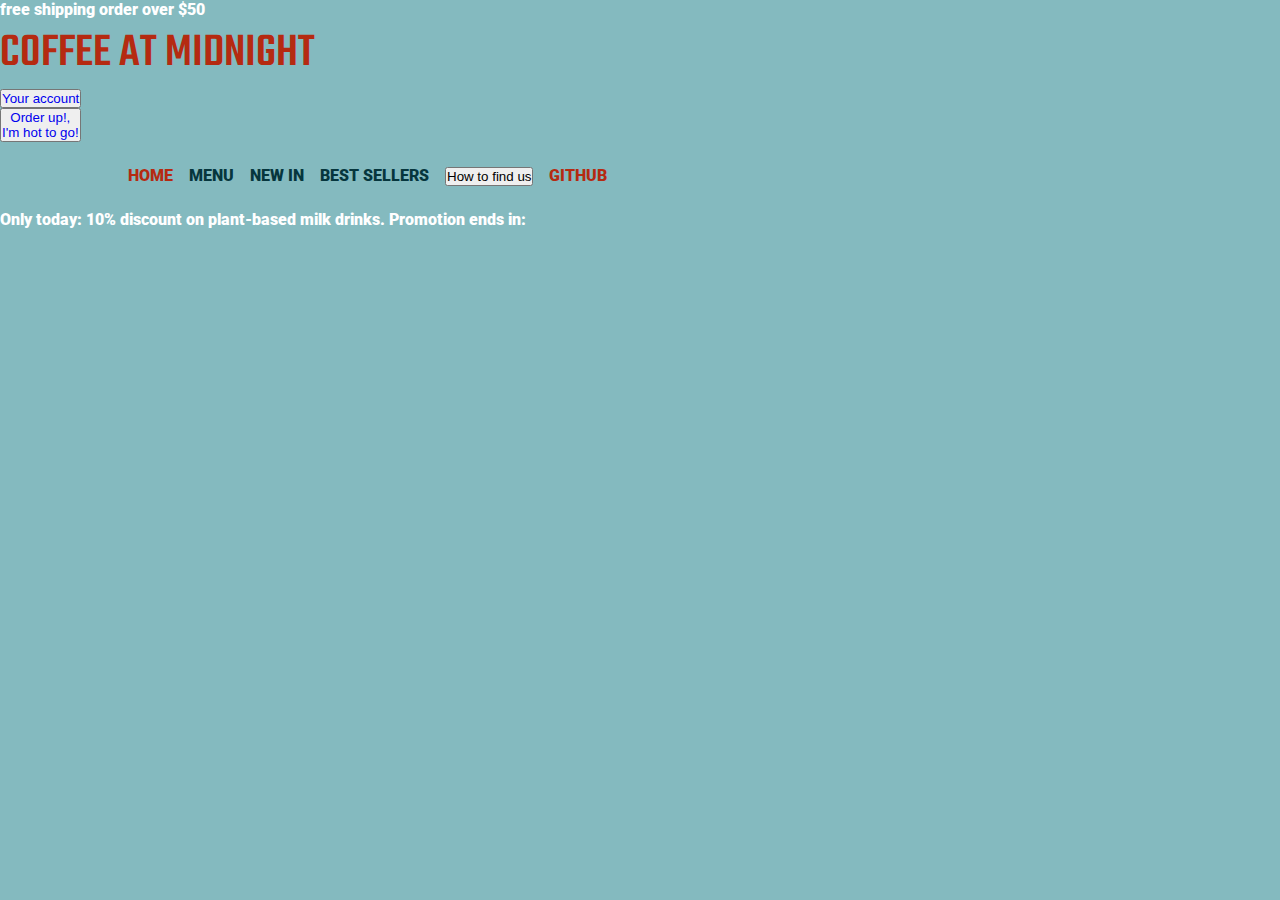
<file: newIn.html>
<!DOCTYPE html>
<html lang="pt-BR">
    <head>
        <meta charset="UTF-8">
        <meta name="viewport" content="width=device-width, initial-scale=1.0">
        <title>Coffee at midnight</title>
        <meta name="description" content="Have good coffee at any time of night.">
        <link rel="stylesheet" type="text/css" href="newInStyle.css">
    </head>
    <body>
        
        <header>
            <div class="free-shipping-banner-main">
                <section class="free-shipping-banner">
                    <header>
                        <span class="free-shipping-banner-headline">free shipping order over $50</span>
                    </header>
                </section>

            </div>

            <div class="navbar-header">
                <!--search bar-->

                <a href="https://marcelelouisesara.github.io/landingPageCoffeeAtMidnight/"><span class="logo">coffee at midnight</span></a>

                <ul class="navbar-header-buttons">
                    <li>
                        <button class="client-account">
                            <a href="clientAccountForm.html" rel="next" target="_blank">
                                Your account
                            </a>
                        </button>
                    </li>

                    <li>
                        <button type="submit" class="btn-orderUp">
                            <a href="shopForm.html" rel="next" target="_self">Order up!,<br>I'm hot to go!</a>
                        </button>
                    </li>
                    
                </ul>
            </div>

            <nav id="navbar">
                <ul id="menu">
                    <li>
                        <a href="https://marcelelouisesara.github.io/landingPageCoffeeAtMidnight/" target="_self" class="menu-item-home"> <!-- ancora para link externo clicável -->
                            Home
                        </a>
                    </li>
                    <li class="menu-item"><a href="menu.html" rel="next" target="_self">Menu</a></li>
                    <li class="menu-item"><a href="newIn.html" rel="next" target="_self">New In</a></li>
                    <li class="menu-item"><a href="bestSellers.html" rel="next" target="_self">Best Sellers</a></li>
                    <li>
                        <button class="btn-contact-info">
                            <p>How to find us</p>
                        </button>
                    </li>
                    <li>
                        <a href="https://github.com/MarceleLouiseSAra" rel="next" target="_blank" class="menu-item-GitHub">GitHub</a>
                    </li>
                </ul>

            </nav>
            <div class="promotion-banner-main">
                <section class="promotion-banner">
                    <header>
                        <span class="promotion-banner-headline">
                            <p>Only today: 10% discount on plant-based milk drinks. Promotion ends in:</p>
                        </span>
                    </header>
                </section>
            </div>
        </header>

    </body>

    <footer></footer>

</html>
</file>
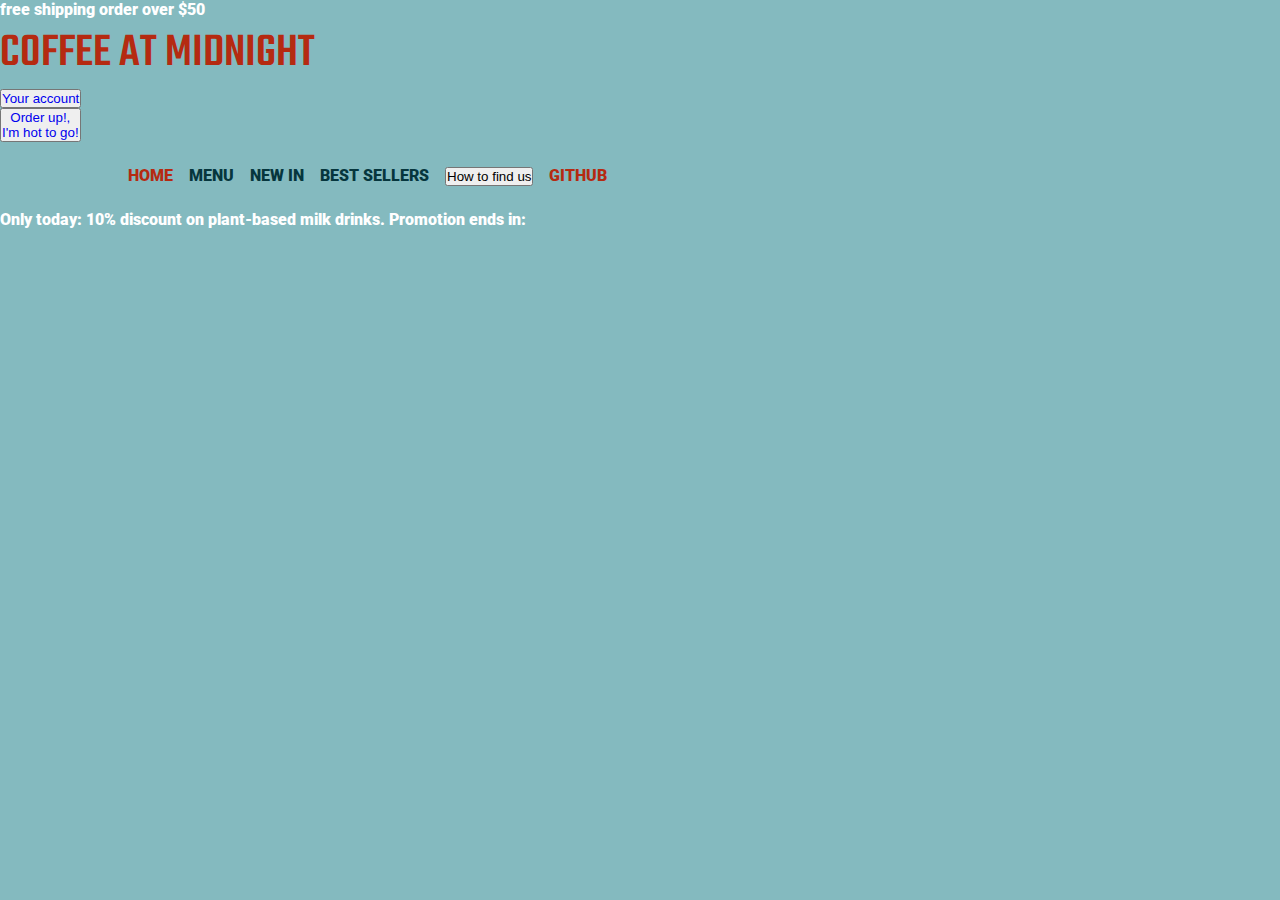
<file: shopForm.html>
<!DOCTYPE html>
<html lang="pt-BR">
    <head>
        <meta charset="UTF-8">
        <meta name="viewport" content="width=device-width, initial-scale=1.0">
        <title>Coffee at midnight</title>
        <meta name="description" content="Have good coffee at any time of night.">
        <link rel="stylesheet" type="text/css" href="shopFormStyle.css">
    </head>
    <body>
        
        <header>
            <div class="free-shipping-banner-main">
                <section class="free-shipping-banner">
                    <header>
                        <span class="free-shipping-banner-headline">free shipping order over $50</span>
                    </header>
                </section>

            </div>

            <div class="navbar-header">
                <!--search bar-->

                <a href="https://marcelelouisesara.github.io/landingPageCoffeeAtMidnight/"><span class="logo">coffee at midnight</span></a>

                <ul class="navbar-header-buttons">
                    <li>
                        <button class="client-account">
                            <a href="clientAccountForm.html" rel="next" target="_blank">
                                Your account
                            </a>
                        </button>
                    </li>

                    <li>
                        <button type="submit" class="btn-orderUp">
                            <a href="shopForm.html" rel="next" target="_self">Order up!,<br>I'm hot to go!</a>
                        </button>
                    </li>
                    
                </ul>
            </div>

            <nav id="navbar">
                <ul id="menu">
                    <li>
                        <a href="https://marcelelouisesara.github.io/landingPageCoffeeAtMidnight/" target="_self" class="menu-item-home"> <!-- ancora para link externo clicável -->
                            Home
                        </a>
                    </li>
                    <li class="menu-item"><a href="menu.html" rel="next" target="_self">Menu</a></li>
                    <li class="menu-item"><a href="newIn.html" rel="next" target="_self">New In</a></li>
                    <li class="menu-item"><a href="bestSellers.html" rel="next" target="_self">Best Sellers</a></li>
                    <li>
                        <button class="btn-contact-info">
                            <p>How to find us</p>
                        </button>
                    </li>
                    <li>
                        <a href="https://github.com/MarceleLouiseSAra" rel="next" target="_blank" class="menu-item-GitHub">GitHub</a>
                    </li>
                </ul>

            </nav>
            <div class="promotion-banner-main">
                <section class="promotion-banner">
                    <header>
                        <span class="promotion-banner-headline">
                            <p>Only today: 10% discount on plant-based milk drinks. Promotion ends in:</p>
                        </span>
                    </header>
                </section>
            </div>
        </header>

        <main></main>

        <footer></footer>

    </body>

</html>
</file>
<file: newInStyle.css>
@import url('https://fonts.googleapis.com/css2?family=Roboto:ital,wght@0,100;0,300;0,400;0,500;0,700;0,900;1,100;1,300;1,400;1,500;1,700;1,900&family=Teko:wght@300..700&display=swap');

:root {
    --color-primary-1: #84babf;
    --color-primary-2: #ffffff;
    --color-primary-3: #b52a11;
    --color-primary-4: #06363d;
    --color-primary-5: #6fa5ba;
    --color-primary-6: #477f94;
    --color-primary-7: #e8ebed;
    --color-primary-8: #ab7552;
}

* {
    margin: 0;
    padding: 0;
    box-sizing: border-box;
}

body {
    background: var(--color-primary-1);
    color: var(--color-primary-2);

}

html {
    font-family: Roboto, sans-serif;
    font-weight: 900;
}

a {
    text-decoration: none;
}

ul {
    list-style: none;
}

#navbar {
    max-width: 1120px;
    margin: auto;
    padding: 1.5rem 3rem;
    gap: 3rem;
    display: flex;
    flex-direction: row;
    justify-content: space-between;
    align-items: center;
}

.logo {
    font-family: Teko;
    font-weight: 500;
    font-size: 3rem;
    text-transform: uppercase;
    color: var(--color-primary-3);
}

#navbar > #menu {
    display: flex;
    flex-direction: row;
    gap: 1rem;
    text-transform: uppercase;
}

.menu-item > a {
    color: var(--color-primary-4);
}

.menu-item-home {
    color: var(--color-primary-3);
}

.menu-item-GitHub {
    color: var(--color-primary-3);
}

.btn-default {
    width: 7rem;
    padding: 0.8rem 0.8rem;
    border-radius: 0.3rem;
    border: none;
    
    align-items: center;
    
    font-family: Roboto;
    font-weight: 700;
    font-size: 1rem;
    
    background: var(--color-primary-5);
    box-shadow: 0px 0px 10px 2px rgba(0, 0, 0, 0.1);
    cursor: pointer;
    transition: background-color .3s ease;

    text-decoration: none;
}

.btn-default > a {
    color: var(--color-primary-4);
}

.btn-default:hover {
    background-color: var(--color-primary-6);
}
</file>
<file: shopFormStyle.css>
@import url('https://fonts.googleapis.com/css2?family=Roboto:ital,wght@0,100;0,300;0,400;0,500;0,700;0,900;1,100;1,300;1,400;1,500;1,700;1,900&family=Teko:wght@300..700&display=swap');

:root {
    --color-primary-1: #84babf;
    --color-primary-2: #ffffff;
    --color-primary-3: #b52a11;
    --color-primary-4: #06363d;
    --color-primary-5: #6fa5ba;
    --color-primary-6: #477f94;
    --color-primary-7: #e8ebed;
    --color-primary-8: #ab7552;
}

* {
    margin: 0;
    padding: 0;
    box-sizing: border-box;
}

body {
    background: var(--color-primary-1);
    color: var(--color-primary-2);

}

html {
    font-family: Roboto, sans-serif;
    font-weight: 900;
}

a {
    text-decoration: none;
}

ul {
    list-style: none;
}

#navbar {
    max-width: 1120px;
    margin: auto;
    padding: 1.5rem 3rem;
    gap: 3rem;
    display: flex;
    flex-direction: row;
    justify-content: space-between;
    align-items: center;
}

.logo {
    font-family: Teko;
    font-weight: 500;
    font-size: 3rem;
    text-transform: uppercase;
    color: var(--color-primary-3);
}

#navbar > #menu {
    display: flex;
    flex-direction: row;
    gap: 1rem;
    text-transform: uppercase;
}

.menu-item > a {
    color: var(--color-primary-4);
}

.menu-item-home {
    color: var(--color-primary-3);
}

.menu-item-GitHub {
    color: var(--color-primary-3);
}

.btn-default {
    width: 7rem;
    padding: 0.8rem 0.8rem;
    border-radius: 0.3rem;
    border: none;
    
    align-items: center;
    
    font-family: Roboto;
    font-weight: 700;
    font-size: 1rem;
    
    background: var(--color-primary-5);
    box-shadow: 0px 0px 10px 2px rgba(0, 0, 0, 0.1);
    cursor: pointer;
    transition: background-color .3s ease;

    text-decoration: none;
}

.btn-default > a {
    color: var(--color-primary-4);
}

.btn-default:hover {
    background-color: var(--color-primary-6);
}
</file>
